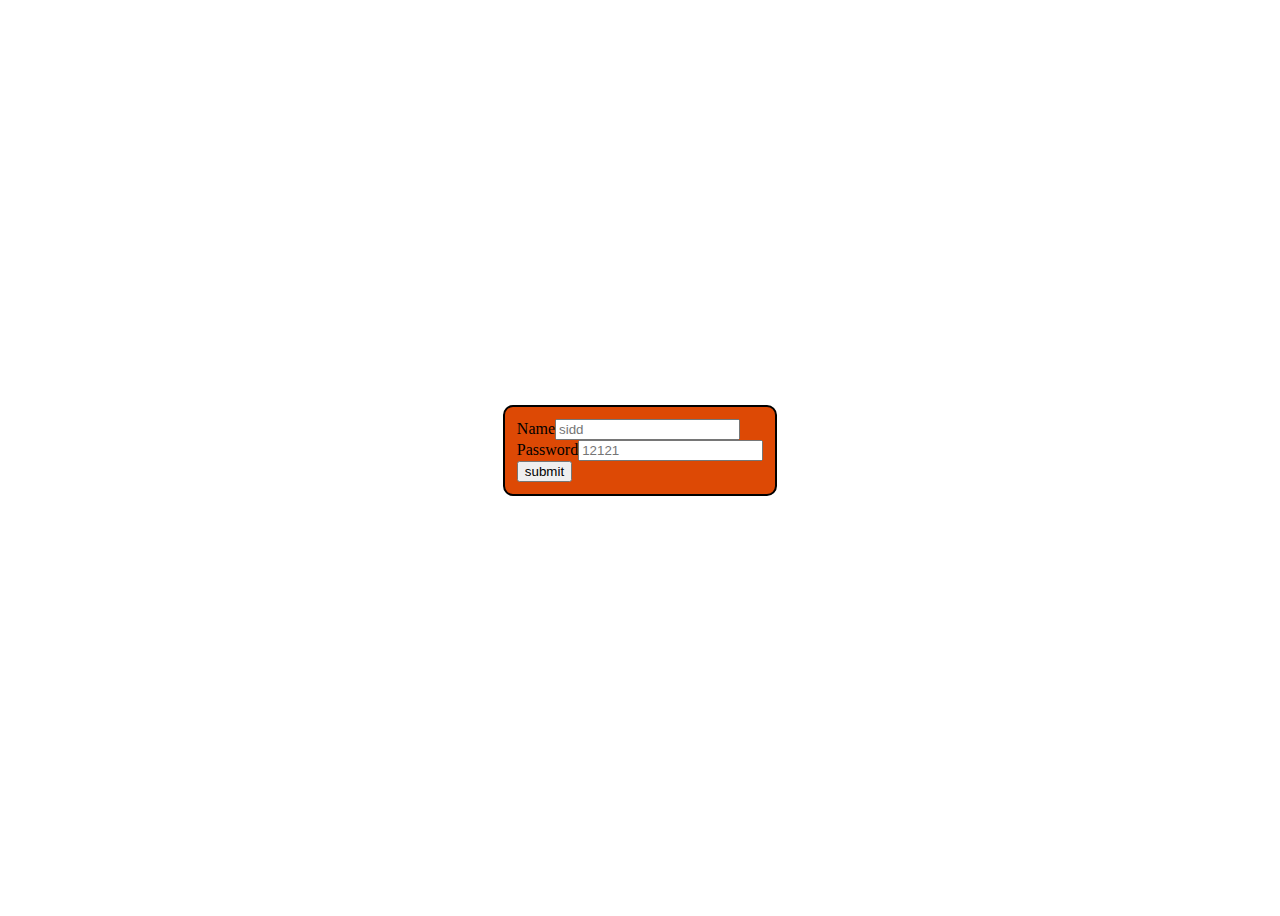
<file: projects/project1/static/form.html>
<DOCTYPE HTML>
<html>
    <head>
        <link rel="stylesheet" href="form.css" >
    </head>
    <body>
        <div class="hello">
            <form method="post" action="/form" class="form">
                <label class="lab">Name<input name="name" type="text" value="" placeholder="sidd"/></label>
                <br>
                <label>Password<input name="Password" type="password" value="" placeholder="12121" /></label>
                <br>
                <input type="submit" value="submit" />
            </form>
        </div>
    </body>
</html>
</file>
<file: projects/project1/static/form.css>
.hello{
    width: 100%;
    height: 100vh;
    display: flex;
    justify-content: center;
    align-items: center;
}

.form{
    padding: 12px;
    border: 2px solid black;
    border-radius: 10px;
    background: rgb(221, 73, 5);
}
</file>
